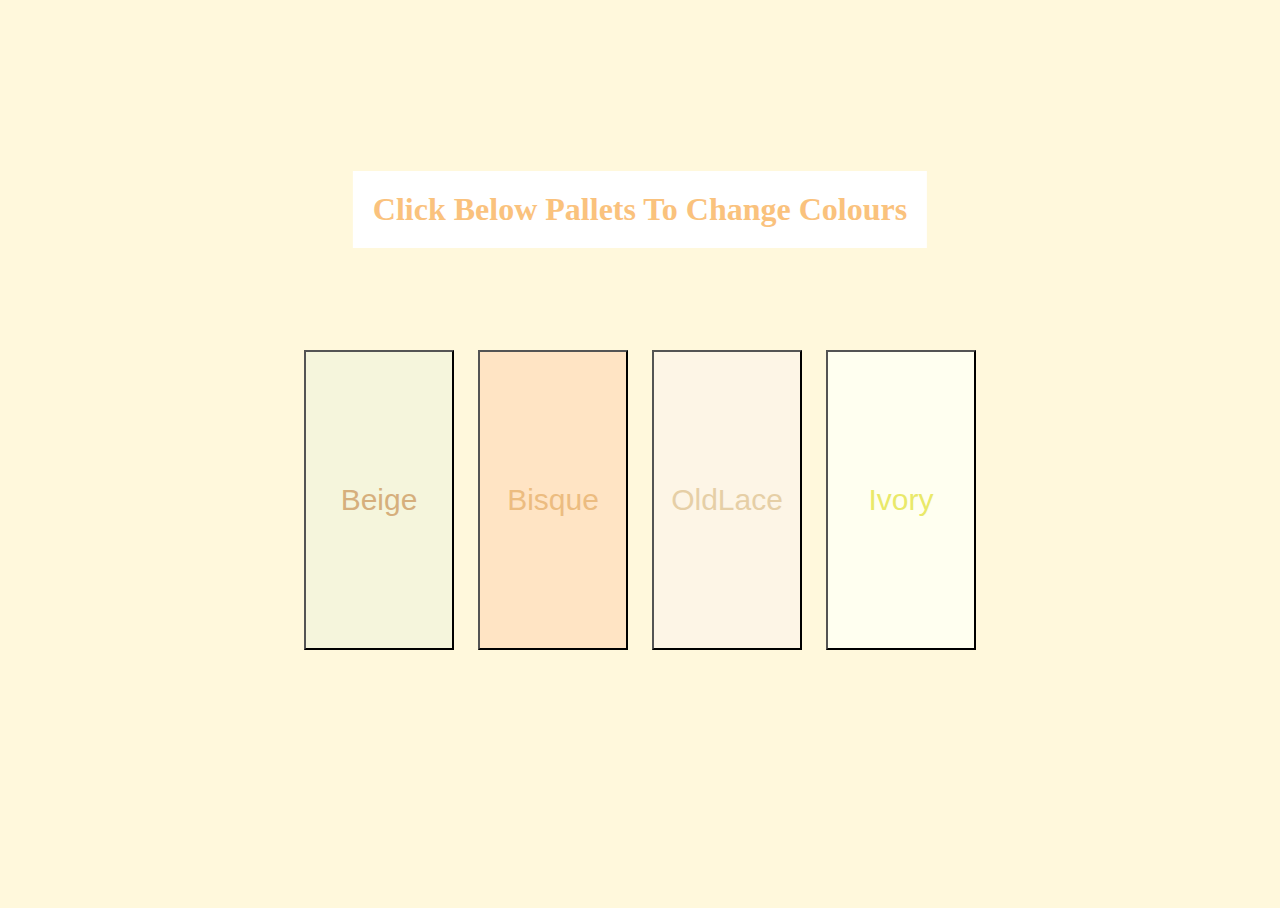
<file: HTML/changeStyle.html>
<!DOCTYPE html>
<html lang="en">
<head>
    <meta charset="UTF-8">
    <meta name="viewport" content="width=device-width, initial-scale=1.0">
    <title>Document</title>
    <style>
          #beige {
        transition: background-color 0.5s ease, color 0.2s ease;
    }
        #beige:hover {
            background-color: rgb(235, 217, 188) !important;
            color: white !important;
            cursor: pointer;
        }
           #linen {
        transition: background-color 0.5s ease, color 0.2s ease;
    }
        #linen:hover {
            background-color: rgb(235, 217, 188) !important;
            color: white !important;
            cursor: pointer;
        }
           #oldlace {
        transition: background-color 0.5s ease, color 0.2s ease;
    }
        #oldlace:hover {
            background-color: rgb(235, 217, 188) !important;
            color: white !important;
            cursor: pointer;
        }
           #ivory {
        transition: background-color 0.5s ease, color 0.2s ease;
    }
        #ivory:hover {
            background-color: rgb(235, 217, 188) !important;
            color: white !important;
            cursor: pointer;
        }
    </style>
</head>
<body style="
 background-color: cornsilk;
 text-align: center; 
 margin-top:100px;
 position:relative;
 ">
 <div></div>
<h1 style="
color: rgb(250, 194, 125);
background-color:white;
padding:20px ;
 
position:absolute;
 top: 50px;
 left: 50%;
 transform: translateX(-50%);
 
 ">Click Below Pallets To Change Colours</h1>
    <div id="mainDiv">
        <button id="beige" style="font-size:30px;color:rgb(214, 175, 124);background-color:beige;height:300px;width:150px;margin:250px 10px;">Beige</button>
        <button id="linen" style="font-size:30px;color:rgb(236, 188, 128) ;background-color:bisque;height:300px;width:150px;margin:250px 10px;">Bisque</button>
        <button id="oldlace" style="font-size:30px;color:rgb(230, 207, 166);background-color:oldlace;height:300px;width:150px;margin:250px 10px;">OldLace</button>
        <button id="ivory" style="font-size:30px;color:rgb(233, 233, 105);background-color:ivory;height:300px;width:150px;margin:250px 10px;">Ivory</button>

    </div>
    

    <script src="/JS/changeStyle.js"></script>
</body>
</html>
</file>
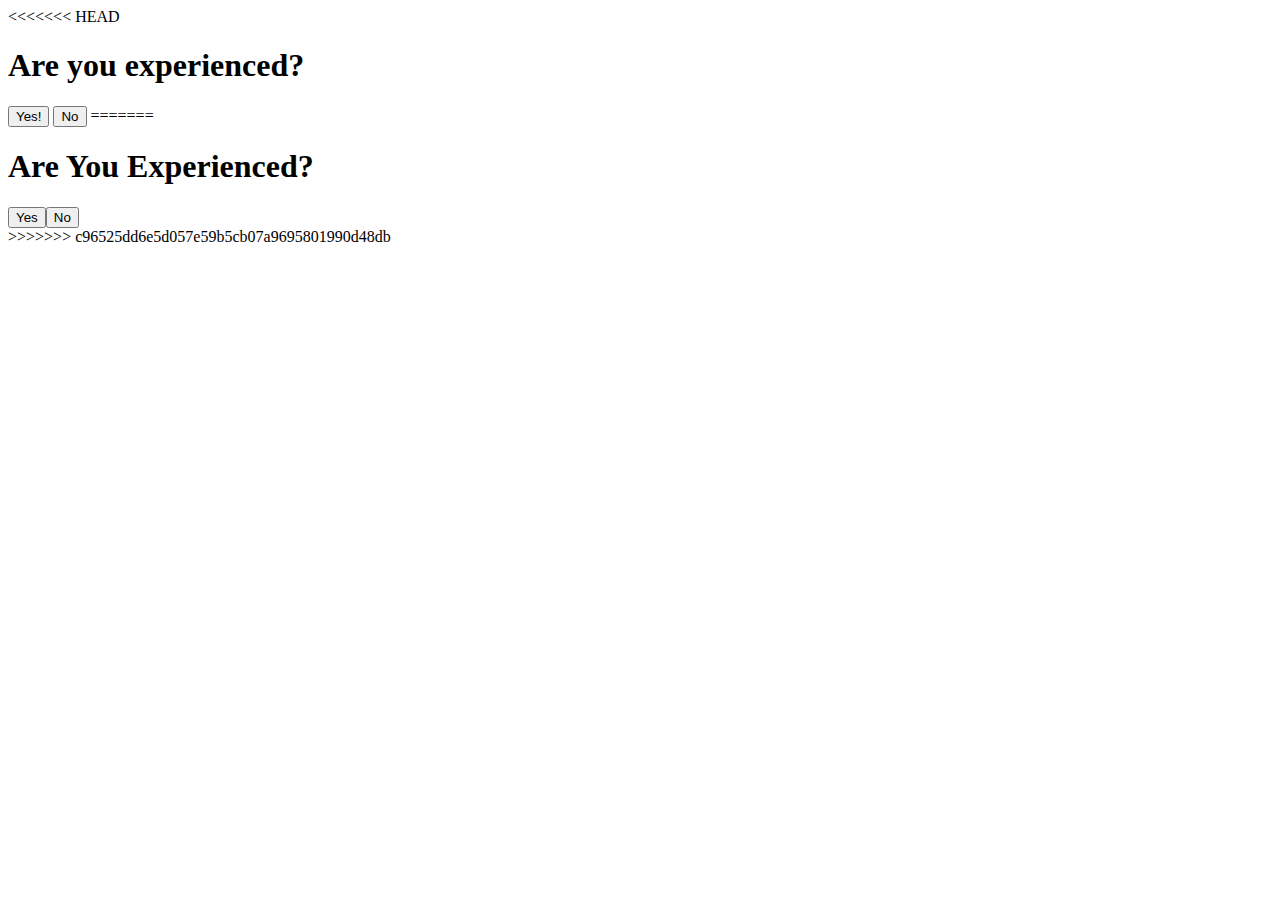
<file: HTML/eventListener.html>
<!DOCTYPE html>
<html lang="en">

<head>
    <meta charset="UTF-8">
    <meta name="viewport" content="width=device-width, initial-scale=1.0">

    <title>Document</title>
    <style>
<<<<<<< HEAD

=======
 
>>>>>>> c96525dd6e5d057e59b5cb07a9695801990d48db
    </style>


</head>

<body>
<<<<<<< HEAD
    <h1>Are you experienced?</h1>
    <div id="divTag">

    </div>
    <button id="yes1">Yes!</button>
    <button id="no1">No</button>



=======
    <h1 id="firsth1">Are You Experienced?</h1>
   
<div id ="divtag">

</div>
>>>>>>> c96525dd6e5d057e59b5cb07a9695801990d48db

    <script src="/JS/eventListener.js"></script>
</body>

</html>
</file>
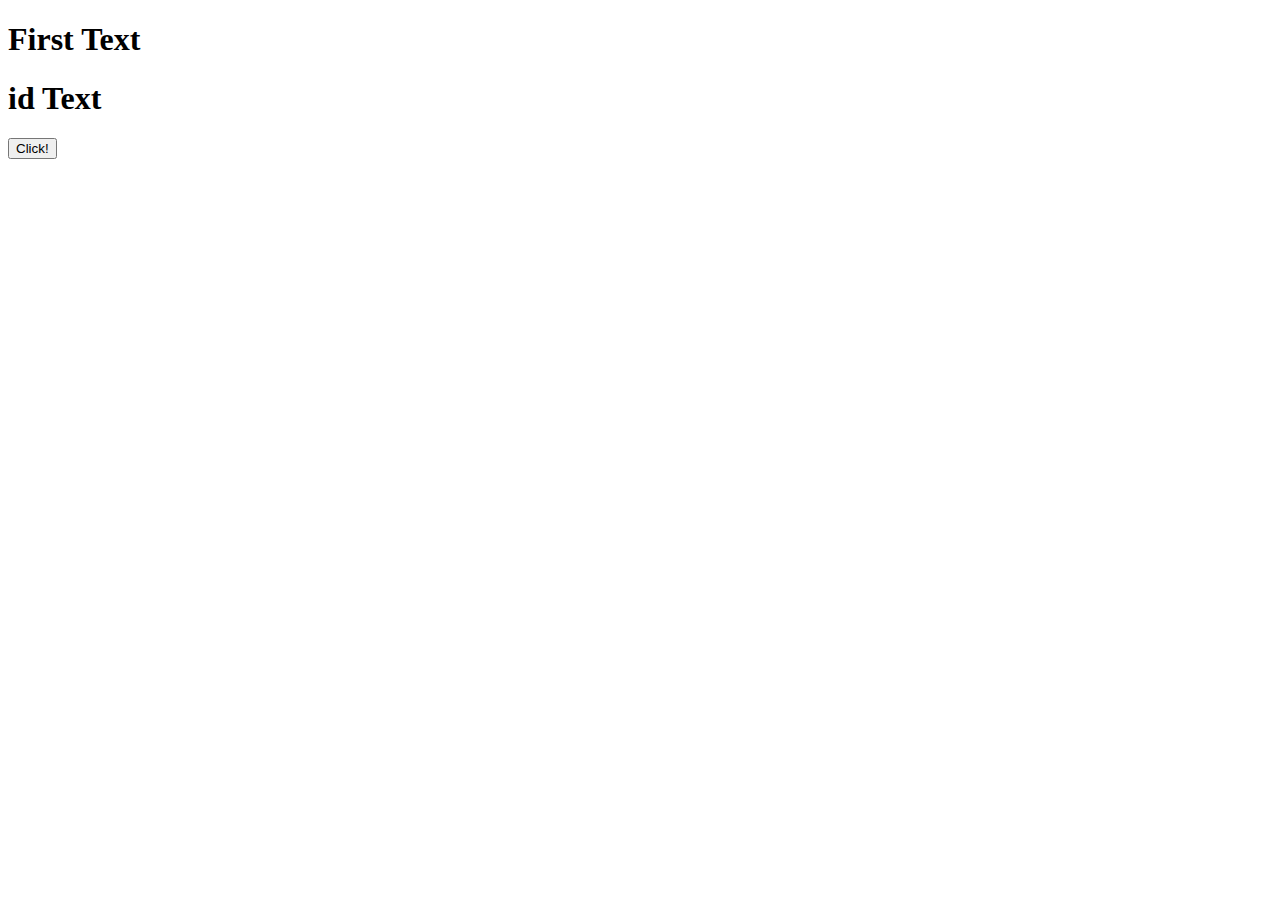
<file: HTML/objects.html>
<!DOCTYPE html>
<html lang="en">

<head>
    <meta charset="UTF-8">
    <meta name="viewport" content="width=device-width, initial-scale=1.0">
    <title>Document</title>
</head>

<body>


    <h1 class="h1tag">First Text</h1>

    <h1 id="id1">id Text</h1>

    <button>Click!</button>


    <!-- <script src="/JS/changetxt.js"></script> -->

</body>

</html>
</file>
